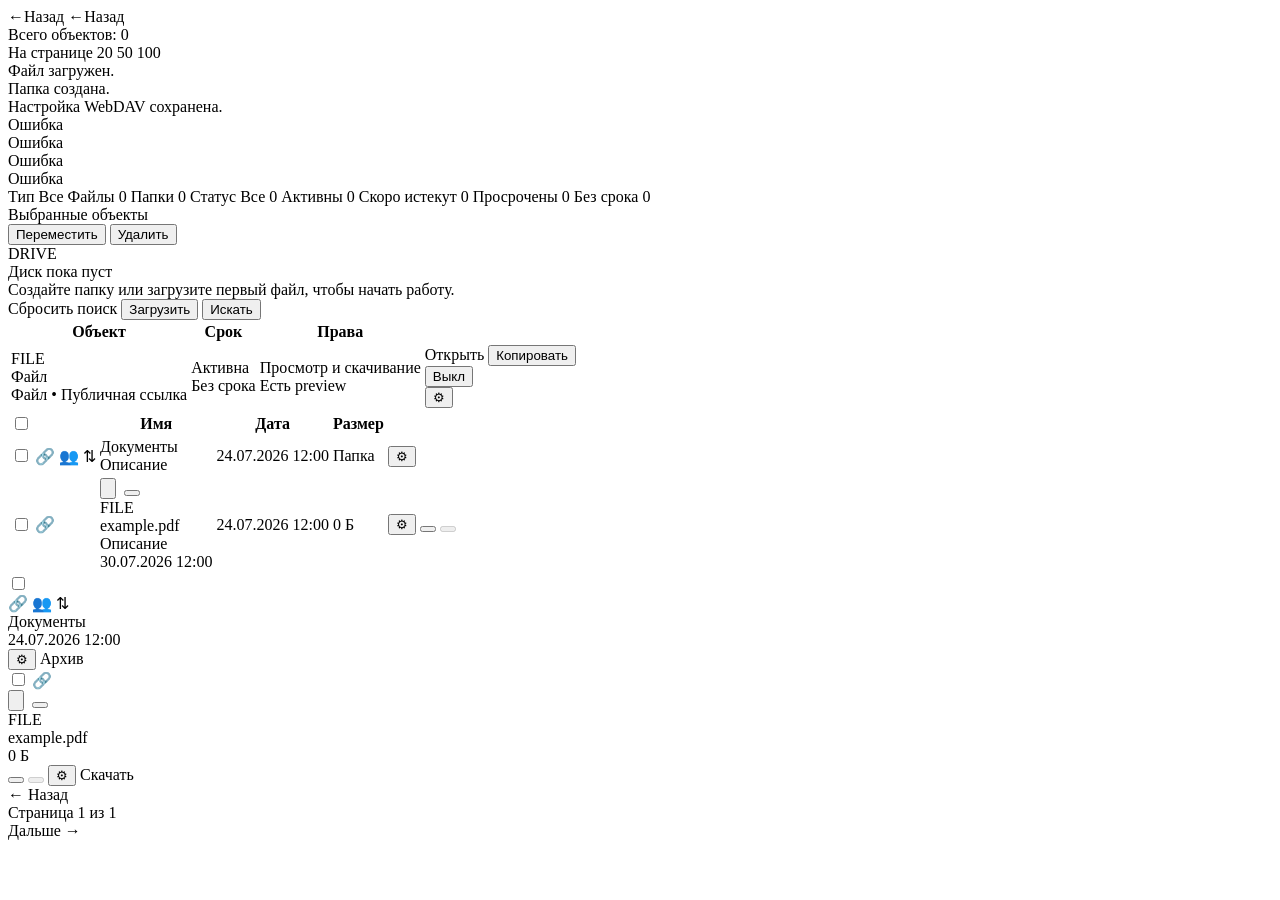
<file: src/main/resources/templates/cabinet/index-content.html>
<!DOCTYPE html>
<html lang="ru" xmlns:th="http://www.thymeleaf.org">
<body>
<th:block th:fragment="library-content">
    <main class="drive-content">
        <section class="list-surface" data-upload-dropzone>
            <div class="list-toolbar list-toolbar-secondary">
                <div class="list-toolbar-meta-group">
                    <a class="toolbar-chip toolbar-chip-link back-chip" th:if="${currentFolder != null and currentFolder.parentId == null}" th:href="${cabinetRoutes.sectionPath('files')}"><span class="toolbar-icon">←</span>Назад</a>
                    <a class="toolbar-chip toolbar-chip-link back-chip" th:if="${currentFolder != null and currentFolder.parentId != null}" th:href="${cabinetRoutes.pagePath('files', currentFolder.parentId, viewMode, sortMode, searchQuery, searchScope, sharedStatusFilter, sharedTypeFilter, null, pageSize)}"><span class="toolbar-icon">←</span>Назад</a>
                    <div class="toolbar-meta" th:text="${searchActive ? 'Найдено: ' + totalItems + ' • ' + (searchScope == 'all' ? 'весь диск' : (searchScope == 'tree' ? 'папка и поддиректории' : (searchScope == 'photos' ? 'все фото' : (searchScope == 'videos' ? 'все видео' : (searchScope == 'shared' ? 'все открытые ссылки' : 'текущая папка'))))) : 'Всего объектов: ' + totalItems}">Всего объектов: 0</div>
                </div>
                <div class="page-size-group">
                    <span class="toolbar-meta">На странице</span>
                    <a class="page-size-link" th:classappend="${pageSize == 20 ? ' active' : ''}" th:href="${cabinetRoutes.pagePath(cabinetSection, currentFolderId, viewMode, sortMode, searchQuery, searchScope, sharedStatusFilter, sharedTypeFilter, null, 20)}">20</a>
                    <a class="page-size-link" th:classappend="${pageSize == 50 ? ' active' : ''}" th:href="${cabinetRoutes.pagePath(cabinetSection, currentFolderId, viewMode, sortMode, searchQuery, searchScope, sharedStatusFilter, sharedTypeFilter, null, 50)}">50</a>
                    <a class="page-size-link" th:classappend="${pageSize == 100 ? ' active' : ''}" th:href="${cabinetRoutes.pagePath(cabinetSection, currentFolderId, viewMode, sortMode, searchQuery, searchScope, sharedStatusFilter, sharedTypeFilter, null, 100)}">100</a>
                </div>
            </div>

            <div class="notice-banner success" th:if="${fileSuccess}" th:text="${fileSuccess}">Файл загружен.</div>
            <div class="notice-banner success" th:if="${folderSuccess}" th:text="${folderSuccess}">Папка создана.</div>
            <div class="notice-banner success" th:if="${webDavSuccess}" th:text="${webDavSuccess}">Настройка WebDAV сохранена.</div>
            <div class="notice-banner error" th:if="${fileError}" th:text="${fileError}">Ошибка</div>
            <div class="notice-banner error" th:if="${folderError}" th:text="${folderError}">Ошибка</div>
            <div class="notice-banner error" th:if="${shareError}" th:text="${shareError}">Ошибка</div>
            <div class="notice-banner error" th:if="${webDavError}" th:text="${webDavError}">Ошибка</div>

            <div class="library-filter-bar" th:if="${libraryMode == 'shared'}">
                <div class="library-filter-group">
                    <span class="library-filter-label">Тип</span>
                    <a class="toolbar-chip toolbar-chip-link" th:classappend="${sharedTypeFilter == 'all' ? ' active' : ''}" th:href="${cabinetRoutes.pagePath('shared', null, viewMode, sortMode, searchQuery, searchScope, sharedStatusFilter, null, null, pageSize)}">Все</a>
                    <a class="toolbar-chip toolbar-chip-link" th:classappend="${sharedTypeFilter == 'files' ? ' active' : ''}" th:href="${cabinetRoutes.pagePath('shared', null, viewMode, sortMode, searchQuery, searchScope, sharedStatusFilter, 'files', null, pageSize)}">Файлы <span class="library-filter-count" th:text="${sharedSummary['files']}">0</span></a>
                    <a class="toolbar-chip toolbar-chip-link" th:classappend="${sharedTypeFilter == 'folders' ? ' active' : ''}" th:href="${cabinetRoutes.pagePath('shared', null, viewMode, sortMode, searchQuery, searchScope, sharedStatusFilter, 'folders', null, pageSize)}">Папки <span class="library-filter-count" th:text="${sharedSummary['folders']}">0</span></a>
                    <span class="library-filter-divider" aria-hidden="true"></span>
                    <span class="library-filter-label">Статус</span>
                    <a class="toolbar-chip toolbar-chip-link" th:classappend="${sharedStatusFilter == 'all' ? ' active' : ''}" th:href="${cabinetRoutes.pagePath('shared', null, viewMode, sortMode, searchQuery, searchScope, null, sharedTypeFilter, null, pageSize)}">Все <span class="library-filter-count" th:text="${sharedSummary['all']}">0</span></a>
                    <a class="toolbar-chip toolbar-chip-link" th:classappend="${sharedStatusFilter == 'active' ? ' active' : ''}" th:href="${cabinetRoutes.pagePath('shared', null, viewMode, sortMode, searchQuery, searchScope, 'active', sharedTypeFilter, null, pageSize)}">Активны <span class="library-filter-count" th:text="${sharedSummary['active']}">0</span></a>
                    <a class="toolbar-chip toolbar-chip-link" th:classappend="${sharedStatusFilter == 'expiring' ? ' active' : ''}" th:href="${cabinetRoutes.pagePath('shared', null, viewMode, sortMode, searchQuery, searchScope, 'expiring', sharedTypeFilter, null, pageSize)}">Скоро истекут <span class="library-filter-count" th:text="${sharedSummary['expiring']}">0</span></a>
                    <a class="toolbar-chip toolbar-chip-link" th:classappend="${sharedStatusFilter == 'expired' ? ' active' : ''}" th:href="${cabinetRoutes.pagePath('shared', null, viewMode, sortMode, searchQuery, searchScope, 'expired', sharedTypeFilter, null, pageSize)}">Просрочены <span class="library-filter-count" th:text="${sharedSummary['expired']}">0</span></a>
                    <a class="toolbar-chip toolbar-chip-link" th:classappend="${sharedStatusFilter == 'without_expiry' ? ' active' : ''}" th:href="${cabinetRoutes.pagePath('shared', null, viewMode, sortMode, searchQuery, searchScope, 'without_expiry', sharedTypeFilter, null, pageSize)}">Без срока <span class="library-filter-count" th:text="${sharedSummary['without_expiry']}">0</span></a>
                </div>
            </div>

            <div class="bulk-toolbar" th:if="${not #lists.isEmpty(files) or not #lists.isEmpty(folders)}">
                <div class="bulk-toolbar-copy">Выбранные объекты</div>
                <div class="row-actions">
                    <button type="button" class="inline-link" data-bulk-move-trigger>Переместить</button>
                    <button type="button" class="inline-link inline-link-danger" data-bulk-delete-trigger>Удалить</button>
                </div>
            </div>

            <form method="post" th:action="@{/cabinet/items/bulk/delete}" data-bulk-delete-form>
                <th:block th:replace="~{cabinet/fragments :: cabinet-state-fields(true)}"></th:block>
                <input type="hidden" name="selectedFileIds" value="" data-bulk-file-ids>
                <input type="hidden" name="selectedFolderIds" value="" data-bulk-folder-ids>
            </form>

            <div class="empty-state empty-state-rich" th:if="${#lists.isEmpty(files) and #lists.isEmpty(folders) and #lists.isEmpty(sharedItems)}">
                <div class="empty-state-badge" th:text="${libraryMode == 'shared' ? 'SHARED' : (libraryMode == 'photos' ? 'PHOTO' : (libraryMode == 'videos' ? 'VIDEO' : 'DRIVE'))}">DRIVE</div>
                <div class="empty-state-title" th:text="${searchActive ? 'Ничего не найдено' : (libraryMode == 'shared' ? 'Ссылок пока нет' : (libraryMode == 'photos' ? 'Фото пока нет' : (libraryMode == 'videos' ? 'Видео пока нет' : (libraryMode == 'files' and !diskEmpty ? 'Папка пока пуста' : 'Диск пока пуст'))))}">Диск пока пуст</div>
                <div class="empty-state-copy" th:text="${searchActive ? 'Попробуйте изменить запрос или область поиска.' : (libraryMode == 'shared' ? 'Создайте публичную ссылку для файла или папки, и она появится здесь.' : (libraryMode == 'photos' ? 'Загрузите изображения, чтобы собрать фотоленту без переходов по папкам.' : (libraryMode == 'videos' ? 'Загрузите видео, и они появятся в отдельной библиотеке.' : (libraryMode == 'files' and !diskEmpty ? 'Загрузите файлы или создайте подпапку внутри этой директории.' : 'Создайте папку или загрузите первый файл, чтобы начать работу.'))))}">Создайте папку или загрузите первый файл, чтобы начать работу.</div>
                <div class="row-actions empty-state-actions">
                    <a class="inline-link" th:if="${searchActive}" th:href="${cabinetRoutes.pagePath(cabinetSection, currentFolderId, viewMode, sortMode, null, searchScope, sharedStatusFilter, sharedTypeFilter, null, pageSize)}">Сбросить поиск</a>
                    <button class="inline-link" type="button" th:if="${!searchActive and libraryMode != 'shared'}" data-open-modal="upload-modal">Загрузить</button>
                    <button class="inline-link" type="button" th:if="${!searchActive}" data-open-modal="search-modal">Искать</button>
                </div>
            </div>

            <table class="file-table file-table-shared" th:if="${not #lists.isEmpty(sharedItems) and libraryMode == 'shared'}">
                <colgroup>
                    <col class="col-name">
                    <col class="col-date">
                    <col class="col-size">
                    <col class="col-action">
                </colgroup>
                <thead>
                <tr>
                    <th>Объект</th>
                    <th>Срок</th>
                    <th>Права</th>
                    <th></th>
                </tr>
                </thead>
                <tbody>
                <tr th:each="item : ${sharedItems}">
                    <td>
                        <div class="entry-cell">
                            <div class="entry-icon" th:classappend="${item.shareLink.resourceType == 'FOLDER' ? ' folder' : ' file'}">
                                <span th:if="${item.shareLink.resourceType != 'FOLDER'}">FILE</span>
                            </div>
                            <div class="entry-main">
                                <div class="entry-title" th:text="${item.resourceName}">Файл</div>
                                <div class="entry-note" th:text="${item.resourceTypeTitle + ' • ' + item.shareLink.title}">Файл • Публичная ссылка</div>
                            </div>
                        </div>
                    </td>
                    <td>
                        <div class="shared-status-cell">
                            <span class="status-pill" th:classappend="${' ' + item.statusCode}" th:text="${item.statusTitle}">Активна</span>
                            <div class="entry-note" th:text="${item.shareLink.expiresAtTitle}">Без срока</div>
                        </div>
                    </td>
                    <td>
                        <div class="shared-rights-cell">
                            <div th:text="${item.shareLink.rightsTitle}">Просмотр и скачивание</div>
                            <div class="entry-note" th:text="${item.isFolder() ? 'Открытая папка' : (item.previewAvailable ? 'Есть preview' : 'Без preview')}">Есть preview</div>
                        </div>
                    </td>
                    <td class="shared-actions-cell">
                        <div class="row-actions shared-row-actions">
                            <a class="inline-link" th:href="@{'/s/' + ${item.shareLink.token}}" target="_blank" rel="noopener">Открыть</a>
                            <button type="button" class="inline-link" th:attr="data-copy-text=${'/s/' + item.shareLink.token}">Копировать</button>
                            <form method="post" th:action="@{/cabinet/shares/delete}" class="inline-form">
                                <input type="hidden" name="section" value="shared">
                                <input type="hidden" name="scope" value="shared">
                                <input type="hidden" name="sort" th:value="${sortMode}">
                                <input type="hidden" name="q" th:value="${searchQuery}">
                                <input type="hidden" name="size" th:value="${pageSize}">
                                <input type="hidden" name="shareStatus" th:value="${sharedStatusFilter}">
                                <input type="hidden" name="shareType" th:value="${sharedTypeFilter}">
                                <input type="hidden" name="resourceType" th:value="${item.shareLink.resourceType}">
                                <input type="hidden" name="resourceId" th:value="${item.shareLink.resourceId}">
                                <button type="submit" class="inline-link inline-link-danger" data-inline-confirm="Отключить открытую ссылку?">Выкл</button>
                            </form>
                            <button type="button" class="inline-link" data-open-modal="share-modal" th:attr="data-share-resource-type=${item.shareLink.resourceType},data-share-resource-id=${item.shareLink.resourceId},data-share-item-name=${item.resourceName},data-share-item-label=${item.resourceTypeTitle},data-share-title=${item.shareLink.title},data-share-url=${'/s/' + item.shareLink.token},data-share-expires=${item.shareLink.expiresAtTitle},data-share-unlimited=${item.shareLink.withoutExpiry},data-share-preview=${item.shareLink.allowPreview},data-share-download=${item.shareLink.allowDownload}" aria-label="Настроить ссылку" title="Настроить ссылку"><span class="action-icon">⚙</span></button>
                        </div>
                    </td>
                </tr>
                </tbody>
            </table>

            <table class="file-table" th:if="${(not #lists.isEmpty(files) or not #lists.isEmpty(folders)) and viewMode == 'list' and libraryMode != 'shared'}">
                <colgroup>
                    <col class="col-select">
                    <col class="col-share">
                    <col class="col-name">
                    <col class="col-date">
                    <col class="col-size">
                    <col class="col-action">
                </colgroup>
                <thead>
                <tr>
                    <th><input type="checkbox" data-bulk-toggle-all aria-label="Выбрать все"></th>
                    <th></th>
                    <th>Имя</th>
                    <th>Дата</th>
                    <th>Размер</th>
                    <th></th>
                </tr>
                </thead>
                <tbody>
                <tr th:each="folder : ${folders}" th:with="folderShare=${folderShareLinksByFolderId[folder.id]},collaborativeShare=${collaborativeSharesByFolderId[folder.id]},webDavAccess=${webDavAccessByFolderId[folder.id]}" class="folder-row" th:attr="data-folder-row=true,data-href=${cabinetRoutes.pagePath('files', folder.id, viewMode, sortMode, searchQuery, searchScope, sharedStatusFilter, sharedTypeFilter, null, pageSize)}">
                    <td class="select-cell"><input type="checkbox" class="bulk-select-input" data-bulk-select-item data-bulk-item-type="FOLDER" th:attr="data-bulk-item-id=${folder.id}" aria-label="Выбрать папку"></td>
                    <td class="share-indicator-cell">
                        <div class="share-indicators">
                            <span class="share-indicator" th:if="${folderShare != null}" title="Есть публичная ссылка" aria-label="Есть публичная ссылка">🔗</span>
                            <span class="share-indicator collaborative-indicator" th:if="${collaborativeShare != null}" title="Есть совместный доступ" aria-label="Есть совместный доступ">👥</span>
                            <span class="share-indicator webdav-indicator" th:if="${webDavAccess != null and webDavAccess.isEnabled}" title="Подключен WebDAV" aria-label="Подключен WebDAV">⇅</span>
                        </div>
                    </td>
                    <td>
                        <div class="entry-cell">
                            <div class="entry-icon folder"></div>
                            <div class="entry-main">
                                <a class="entry-title entry-link" th:href="${cabinetRoutes.pagePath('files', folder.id, viewMode, sortMode, searchQuery, searchScope, sharedStatusFilter, sharedTypeFilter, null, pageSize)}" th:text="${folder.name}">Документы</a>
                                <div class="entry-note" th:if="${folder.description != null and !folder.description.isBlank()}" th:text="${folder.description}">Описание</div>
                            </div>
                        </div>
                    </td>
                    <td th:text="${folder.createdAtTitle}">24.07.2026 12:00</td>
                    <td>Папка</td>
                    <td>
                        <div class="row-actions">
                            <button type="button" class="inline-link table-action-button" data-open-modal="item-actions-modal" title="Настройки доступа" aria-label="Настройки доступа" th:attr="data-item-resource-type='FOLDER',data-item-resource-id=${folder.id},data-item-name=${folder.name},data-item-label='Папка',data-item-current-parent-id=${folder.parentId},data-item-path-key=${folder.pathKey},data-item-created-at=${folder.createdAtTitle},data-item-updated-at=${folder.updatedAtTitle},data-item-expires-at=${folder.expiresAtTitle},data-item-expires-input=${folder.expiresAtInputValue},data-item-expires-unlimited=${folder.expiresAt == null || folder.expiresAt.isBlank()},data-share-resource-type='FOLDER',data-share-resource-id=${folder.id},data-share-item-name=${folder.name},data-share-item-label='Папка',data-share-title=${folderShare != null ? folderShare.title : ''},data-share-url=${folderShare != null ? '/s/' + folderShare.token : ''},data-share-expires=${folderShare != null ? folderShare.expiresAtTitle : 'Без срока'},data-share-unlimited=${folderShare != null and folderShare.withoutExpiry},data-share-preview=${folderShare != null and folderShare.allowPreview},data-share-download=${folderShare != null and folderShare.allowDownload},data-collab-folder-id=${folder.id},data-collab-folder-name=${folder.name},data-collab-logins=${collaborativeShare != null ? collaborativeShare.recipientLogins : ''},data-collab-write=${collaborativeShare != null ? (collaborativeShare.allowWrite ? 'true' : 'false') : 'false'},data-collab-delete=${collaborativeShare != null ? (collaborativeShare.allowDelete ? 'true' : 'false') : 'false'},data-collab-password-protected=${collaborativeShare != null ? (collaborativeShare.passwordProtected ? 'true' : 'false') : 'false'},data-webdav-folder-id=${folder.id},data-webdav-folder-name=${folder.name},data-webdav-enabled=${webDavAccess != null ? (webDavAccess.isEnabled ? 'true' : 'false') : 'false'},data-webdav-login=${webDavAccess != null ? webDavAccess.loginName : ''},data-webdav-url=${webDavAccess != null and webDavAccess.isEnabled ? webDavBaseUrl + '/dav-share/' + webDavAccess.accessToken + '/' : ''},data-webdav-allow-write=${webDavAccess != null ? (webDavAccess.allowWrite ? 'true' : 'false') : 'false'},data-webdav-has-password=${webDavAccess != null and webDavAccess.isEnabled ? 'true' : 'false'}"><span class="action-icon">⚙</span></button>
                            <a class="inline-link table-action-button" th:href="@{/cabinet/folders/{id}/download(id=${folder.id})}" title="Скачать архив" aria-label="Скачать архив"><span class="action-download-icon" aria-hidden="true"></span></a>
                        </div>
                    </td>
                </tr>
                <tr th:each="file : ${files}" th:with="share=${shareLinksByFileId[file.id]},previewType=${file.previewType},previewAvailable=${file.previewAvailable}">
                    <td class="select-cell"><input type="checkbox" class="bulk-select-input" data-bulk-select-item data-bulk-item-type="FILE" th:attr="data-bulk-item-id=${file.id}" aria-label="Выбрать файл"></td>
                    <td class="share-indicator-cell"><span class="share-indicator" th:if="${share != null}" title="Есть публичная ссылка" aria-label="Есть публичная ссылка">🔗</span></td>
                    <td>
                        <div class="entry-cell">
                            <button th:if="${file.thumbnailPreviewReady and libraryMode != 'files'}" type="button" class="entry-thumb-link entry-preview-trigger" data-preview-trigger th:attr="data-preview-title=${file.originalFilename},data-preview-type='image',data-preview-src=@{/cabinet/files/{id}/content(id=${file.id})},data-preview-download-url=@{/cabinet/files/{id}/download(id=${file.id})},data-preview-share-resource-type='FILE',data-preview-share-resource-id=${file.id},data-preview-share-item-name=${file.originalFilename},data-preview-share-item-label='Файл',data-preview-share-title=${share != null ? share.title : ''},data-preview-share-url=${share != null ? '/s/' + share.token : ''},data-preview-share-expires=${share != null ? share.expiresAtTitle : 'Без срока'},data-preview-share-unlimited=${share != null and share.withoutExpiry},data-preview-share-preview=${share != null and share.allowPreview},data-preview-share-download=${share != null and share.allowDownload}"><img class="entry-thumb-image" th:src="@{/cabinet/files/{id}/thumbnail(id=${file.id})}" th:alt="${file.originalFilename}" loading="lazy"></button>
                            <a th:if="${file.thumbnailPreviewReady and libraryMode == 'files'}" class="entry-thumb-link" th:href="@{/cabinet/files/{id}/content(id=${file.id})}" target="_blank" rel="noopener"><img class="entry-thumb-image" th:src="@{/cabinet/files/{id}/thumbnail(id=${file.id})}" th:alt="${file.originalFilename}" loading="lazy"></a>
                            <button th:if="${!file.thumbnailPreviewReady and file.videoPreview and libraryMode != 'files'}" type="button" class="entry-video-icon entry-preview-trigger" data-preview-trigger th:attr="data-preview-title=${file.originalFilename},data-preview-type='video',data-preview-src=@{/cabinet/files/{id}/content(id=${file.id})},data-preview-download-url=@{/cabinet/files/{id}/download(id=${file.id})},data-preview-share-resource-type='FILE',data-preview-share-resource-id=${file.id},data-preview-share-item-name=${file.originalFilename},data-preview-share-item-label='Файл',data-preview-share-title=${share != null ? share.title : ''},data-preview-share-url=${share != null ? '/s/' + share.token : ''},data-preview-share-expires=${share != null ? share.expiresAtTitle : 'Без срока'},data-preview-share-unlimited=${share != null and share.withoutExpiry},data-preview-share-preview=${share != null and share.allowPreview},data-preview-share-download=${share != null and share.allowDownload}"><span class="entry-video-play"></span></button>
                            <div th:if="${!file.thumbnailPreviewReady and file.videoPreview and libraryMode == 'files'}" class="entry-video-icon" aria-hidden="true"><span class="entry-video-play"></span></div>
                            <div th:if="${!file.thumbnailPreviewReady and !file.videoPreview}" class="entry-icon" th:classappend="${' ' + file.iconType}"><span th:text="${file.extensionTitle}">FILE</span></div>
                            <div class="entry-main">
                                <div class="entry-title" th:text="${file.originalFilename}">example.pdf</div>
                                <div class="entry-note" th:if="${file.description != null and !file.description.isBlank()}" th:text="${file.description}">Описание</div>
                                <div class="entry-note entry-note-expiry" th:if="${file.expiresAt != null and !file.expiresAt.isBlank()}">
                                    <span class="entry-note-icon" aria-hidden="true"></span>
                                    <span th:text="${file.expiresAtTitle}">30.07.2026 12:00</span>
                                </div>
                            </div>
                        </div>
                    </td>
                    <td th:text="${file.createdAtTitle}">24.07.2026 12:00</td>
                    <td th:text="${file.sizeTitle}">0 Б</td>
                    <td>
                        <div class="row-actions">
                            <button type="button" class="inline-link table-action-button" data-open-modal="item-actions-modal" title="Настройки доступа" aria-label="Настройки доступа" th:attr="data-item-resource-type='FILE',data-item-resource-id=${file.id},data-item-name=${file.originalFilename},data-item-label='Файл',data-item-current-parent-id=${file.folderId},data-item-path-key='',data-item-created-at=${file.createdAtTitle},data-item-updated-at=${file.updatedAtTitle},data-item-expires-at=${file.expiresAtTitle},data-item-expires-input=${file.expiresAtInputValue},data-item-expires-unlimited=${file.expiresAt == null || file.expiresAt.isBlank()},data-share-resource-type='FILE',data-share-resource-id=${file.id},data-share-item-name=${file.originalFilename},data-share-item-label='Файл',data-share-title=${share != null ? share.title : ''},data-share-url=${share != null ? '/s/' + share.token : ''},data-share-expires=${share != null ? share.expiresAtTitle : 'Без срока'},data-share-unlimited=${share != null and share.withoutExpiry},data-share-preview=${share != null and share.allowPreview},data-share-download=${share != null and share.allowDownload}"><span class="action-icon">⚙</span></button>
                            <button type="button" class="inline-link preview-eye-button table-action-button" th:if="${previewAvailable}" data-preview-trigger title="Просмотр" aria-label="Просмотр" th:attr="data-preview-title=${file.originalFilename},data-preview-type=${previewType},data-preview-src=${previewType == 'text' ? '/cabinet/files/' + file.id + '/preview-text' : (previewType == 'audio' ? '/cabinet/files/' + file.id + '/preview-audio' : '/cabinet/files/' + file.id + '/content')},data-preview-mime-type=${file.mimeType},data-preview-download-url=@{/cabinet/files/{id}/download(id=${file.id})},data-preview-share-resource-type='FILE',data-preview-share-resource-id=${file.id},data-preview-share-item-name=${file.originalFilename},data-preview-share-item-label='Файл',data-preview-share-title=${share != null ? share.title : ''},data-preview-share-url=${share != null ? '/s/' + share.token : ''},data-preview-share-expires=${share != null ? share.expiresAtTitle : 'Без срока'},data-preview-share-unlimited=${share != null and share.withoutExpiry},data-preview-share-preview=${share != null and share.allowPreview},data-preview-share-download=${share != null and share.allowDownload}"><span class="preview-glasses-icon" aria-hidden="true"></span></button>
                            <button type="button" class="inline-link preview-eye-button table-action-button" th:if="${!previewAvailable}" title="Просмотр недоступен" aria-label="Просмотр недоступен" disabled><span class="preview-glasses-icon" aria-hidden="true"></span></button>
                            <a class="inline-link table-action-button" th:href="@{/cabinet/files/{id}/download(id=${file.id})}" title="Скачать файл" aria-label="Скачать файл"><span class="action-download-icon" aria-hidden="true"></span></a>
                        </div>
                    </td>
                </tr>
                </tbody>
            </table>

            <div class="drive-grid" th:if="${(not #lists.isEmpty(files) or not #lists.isEmpty(folders)) and viewMode == 'grid' and libraryMode != 'shared'}">
                <article class="drive-grid-card folder-card" th:each="folder : ${folders}" th:with="folderShare=${folderShareLinksByFolderId[folder.id]},collaborativeShare=${collaborativeSharesByFolderId[folder.id]},webDavAccess=${webDavAccessByFolderId[folder.id]}">
                    <div class="grid-card-top">
                        <input type="checkbox" class="bulk-select-input" data-bulk-select-item data-bulk-item-type="FOLDER" th:attr="data-bulk-item-id=${folder.id}" aria-label="Выбрать папку">
                        <div class="share-indicators">
                            <span class="share-indicator" th:if="${folderShare != null}" title="Есть публичная ссылка" aria-label="Есть публичная ссылка">🔗</span>
                            <span class="share-indicator collaborative-indicator" th:if="${collaborativeShare != null}" title="Есть совместный доступ" aria-label="Есть совместный доступ">👥</span>
                            <span class="share-indicator webdav-indicator" th:if="${webDavAccess != null and webDavAccess.isEnabled}" title="Подключен WebDAV" aria-label="Подключен WebDAV">⇅</span>
                        </div>
                    </div>
                    <a class="grid-card-preview" th:href="${cabinetRoutes.pagePath('files', folder.id, viewMode, sortMode, searchQuery, searchScope, sharedStatusFilter, sharedTypeFilter, null, pageSize)}"><div class="entry-icon folder grid-folder-icon"></div></a>
                    <div class="grid-card-main">
                        <a class="grid-card-title" th:href="${cabinetRoutes.pagePath('files', folder.id, viewMode, sortMode, searchQuery, searchScope, sharedStatusFilter, sharedTypeFilter, null, pageSize)}" th:text="${folder.name}">Документы</a>
                        <div class="grid-card-meta" th:text="${folder.createdAtTitle}">24.07.2026 12:00</div>
                    </div>
                    <div class="row-actions">
                        <button type="button" class="inline-link" data-open-modal="item-actions-modal" title="Настройки доступа" aria-label="Настройки доступа" th:attr="data-item-resource-type='FOLDER',data-item-resource-id=${folder.id},data-item-name=${folder.name},data-item-label='Папка',data-item-current-parent-id=${folder.parentId},data-item-path-key=${folder.pathKey},data-item-created-at=${folder.createdAtTitle},data-item-updated-at=${folder.updatedAtTitle},data-item-expires-at=${folder.expiresAtTitle},data-item-expires-input=${folder.expiresAtInputValue},data-item-expires-unlimited=${folder.expiresAt == null || folder.expiresAt.isBlank()},data-share-resource-type='FOLDER',data-share-resource-id=${folder.id},data-share-item-name=${folder.name},data-share-item-label='Папка',data-share-title=${folderShare != null ? folderShare.title : ''},data-share-url=${folderShare != null ? '/s/' + folderShare.token : ''},data-share-expires=${folderShare != null ? folderShare.expiresAtTitle : 'Без срока'},data-share-unlimited=${folderShare != null and folderShare.withoutExpiry},data-share-preview=${folderShare != null and folderShare.allowPreview},data-share-download=${folderShare != null and folderShare.allowDownload},data-collab-folder-id=${folder.id},data-collab-folder-name=${folder.name},data-collab-logins=${collaborativeShare != null ? collaborativeShare.recipientLogins : ''},data-collab-write=${collaborativeShare != null ? (collaborativeShare.allowWrite ? 'true' : 'false') : 'false'},data-collab-delete=${collaborativeShare != null ? (collaborativeShare.allowDelete ? 'true' : 'false') : 'false'},data-collab-password-protected=${collaborativeShare != null ? (collaborativeShare.passwordProtected ? 'true' : 'false') : 'false'},data-webdav-folder-id=${folder.id},data-webdav-folder-name=${folder.name},data-webdav-enabled=${webDavAccess != null ? (webDavAccess.isEnabled ? 'true' : 'false') : 'false'},data-webdav-login=${webDavAccess != null ? webDavAccess.loginName : ''},data-webdav-url=${webDavAccess != null and webDavAccess.isEnabled ? webDavBaseUrl + '/dav-share/' + webDavAccess.accessToken + '/' : ''},data-webdav-allow-write=${webDavAccess != null ? (webDavAccess.allowWrite ? 'true' : 'false') : 'false'},data-webdav-has-password=${webDavAccess != null and webDavAccess.isEnabled ? 'true' : 'false'}"><span class="action-icon">⚙</span></button>
                        <a class="inline-link" th:href="@{/cabinet/folders/{id}/download(id=${folder.id})}">Архив</a>
                    </div>
                </article>

                <article class="drive-grid-card file-card" th:each="file : ${files}" th:with="share=${shareLinksByFileId[file.id]},previewType=${file.previewType},previewAvailable=${file.previewAvailable}">
                    <div class="grid-card-top">
                        <input type="checkbox" class="bulk-select-input" data-bulk-select-item data-bulk-item-type="FILE" th:attr="data-bulk-item-id=${file.id}" aria-label="Выбрать файл">
                        <span class="share-indicator" th:if="${share != null}" title="Есть публичная ссылка" aria-label="Есть публичная ссылка">🔗</span>
                    </div>
                    <button th:if="${file.thumbnailPreviewReady and libraryMode != 'files'}" type="button" class="grid-card-preview grid-card-preview-button" data-preview-trigger th:attr="data-preview-title=${file.originalFilename},data-preview-type='image',data-preview-src=@{/cabinet/files/{id}/content(id=${file.id})},data-preview-download-url=@{/cabinet/files/{id}/download(id=${file.id})},data-preview-share-resource-type='FILE',data-preview-share-resource-id=${file.id},data-preview-share-item-name=${file.originalFilename},data-preview-share-item-label='Файл',data-preview-share-title=${share != null ? share.title : ''},data-preview-share-url=${share != null ? '/s/' + share.token : ''},data-preview-share-expires=${share != null ? share.expiresAtTitle : 'Без срока'},data-preview-share-unlimited=${share != null and share.withoutExpiry},data-preview-share-preview=${share != null and share.allowPreview},data-preview-share-download=${share != null and share.allowDownload}"><img class="grid-card-image" th:src="@{/cabinet/files/{id}/thumbnail(id=${file.id})}" th:alt="${file.originalFilename}" loading="lazy"></button>
                    <a th:if="${file.thumbnailPreviewReady and libraryMode == 'files'}" class="grid-card-preview" th:href="@{/cabinet/files/{id}/content(id=${file.id})}" target="_blank" rel="noopener"><img class="grid-card-image" th:src="@{/cabinet/files/{id}/thumbnail(id=${file.id})}" th:alt="${file.originalFilename}" loading="lazy"></a>
                    <button th:if="${!file.thumbnailPreviewReady and file.videoPreview and libraryMode != 'files'}" type="button" class="grid-card-preview grid-card-preview-fallback grid-card-preview-button" data-preview-trigger th:attr="data-preview-title=${file.originalFilename},data-preview-type='video',data-preview-src=@{/cabinet/files/{id}/content(id=${file.id})},data-preview-download-url=@{/cabinet/files/{id}/download(id=${file.id})},data-preview-share-resource-type='FILE',data-preview-share-resource-id=${file.id},data-preview-share-item-name=${file.originalFilename},data-preview-share-item-label='Файл',data-preview-share-title=${share != null ? share.title : ''},data-preview-share-url=${share != null ? '/s/' + share.token : ''},data-preview-share-expires=${share != null ? share.expiresAtTitle : 'Без срока'},data-preview-share-unlimited=${share != null and share.withoutExpiry},data-preview-share-preview=${share != null and share.allowPreview},data-preview-share-download=${share != null and share.allowDownload}"><div class="entry-video-icon grid-video-icon" aria-hidden="true"><span class="entry-video-play"></span></div></button>
                    <div th:if="${(!file.thumbnailPreviewReady and !file.videoPreview) or (!file.thumbnailPreviewReady and file.videoPreview and libraryMode == 'files')}" class="grid-card-preview grid-card-preview-fallback">
                        <div th:if="${file.videoPreview}" class="entry-video-icon grid-video-icon" aria-hidden="true"><span class="entry-video-play"></span></div>
                        <div th:if="${!file.videoPreview}" class="entry-icon grid-file-icon" th:classappend="${' ' + file.iconType}"><span th:text="${file.extensionTitle}">FILE</span></div>
                    </div>
                    <div class="grid-card-main">
                        <div class="grid-card-title" th:text="${file.originalFilename}">example.pdf</div>
                        <div class="grid-card-meta" th:text="${file.sizeTitle + ' • ' + file.createdAtTitle}">0 Б</div>
                    </div>
                    <div class="row-actions">
                        <button type="button" class="inline-link preview-eye-button" th:if="${previewAvailable}" data-preview-trigger title="Просмотр" aria-label="Просмотр" th:attr="data-preview-title=${file.originalFilename},data-preview-type=${previewType},data-preview-src=${previewType == 'text' ? '/cabinet/files/' + file.id + '/preview-text' : (previewType == 'audio' ? '/cabinet/files/' + file.id + '/preview-audio' : '/cabinet/files/' + file.id + '/content')},data-preview-mime-type=${file.mimeType},data-preview-download-url=@{/cabinet/files/{id}/download(id=${file.id})},data-preview-share-resource-type='FILE',data-preview-share-resource-id=${file.id},data-preview-share-item-name=${file.originalFilename},data-preview-share-item-label='Файл',data-preview-share-title=${share != null ? share.title : ''},data-preview-share-url=${share != null ? '/s/' + share.token : ''},data-preview-share-expires=${share != null ? share.expiresAtTitle : 'Без срока'},data-preview-share-unlimited=${share != null and share.withoutExpiry},data-preview-share-preview=${share != null and share.allowPreview},data-preview-share-download=${share != null and share.allowDownload}"><span class="preview-glasses-icon" aria-hidden="true"></span></button>
                        <button type="button" class="inline-link preview-eye-button" th:if="${!previewAvailable}" title="Просмотр недоступен" aria-label="Просмотр недоступен" disabled><span class="preview-glasses-icon" aria-hidden="true"></span></button>
                        <button type="button" class="inline-link" data-open-modal="item-actions-modal" title="Настройки доступа" aria-label="Настройки доступа" th:attr="data-item-resource-type='FILE',data-item-resource-id=${file.id},data-item-name=${file.originalFilename},data-item-label='Файл',data-item-current-parent-id=${file.folderId},data-item-path-key='',data-item-created-at=${file.createdAtTitle},data-item-updated-at=${file.updatedAtTitle},data-item-expires-at=${file.expiresAtTitle},data-item-expires-input=${file.expiresAtInputValue},data-item-expires-unlimited=${file.expiresAt == null || file.expiresAt.isBlank()},data-share-resource-type='FILE',data-share-resource-id=${file.id},data-share-item-name=${file.originalFilename},data-share-item-label='Файл',data-share-title=${share != null ? share.title : ''},data-share-url=${share != null ? '/s/' + share.token : ''},data-share-expires=${share != null ? share.expiresAtTitle : 'Без срока'},data-share-unlimited=${share != null and share.withoutExpiry},data-share-preview=${share != null and share.allowPreview},data-share-download=${share != null and share.allowDownload}"><span class="action-icon">⚙</span></button>
                        <a class="inline-link" th:href="@{/cabinet/files/{id}/download(id=${file.id})}">Скачать</a>
                    </div>
                </article>
            </div>

            <div class="pagination-bar" th:if="${totalPages > 1}">
                <a class="toolbar-chip toolbar-chip-link" th:if="${currentPage > 1}" th:href="${cabinetRoutes.pagePath(cabinetSection, currentFolderId, viewMode, sortMode, searchQuery, searchScope, sharedStatusFilter, sharedTypeFilter, currentPage - 1, pageSize)}">← Назад</a>
                <div class="pagination-copy" th:text="${'Страница ' + currentPage + ' из ' + totalPages}">Страница 1 из 1</div>
                <a class="toolbar-chip toolbar-chip-link" th:if="${currentPage < totalPages}" th:href="${cabinetRoutes.pagePath(cabinetSection, currentFolderId, viewMode, sortMode, searchQuery, searchScope, sharedStatusFilter, sharedTypeFilter, currentPage + 1, pageSize)}">Дальше →</a>
            </div>
        </section>
    </main>
</th:block>
</body>
</html>
</file>
